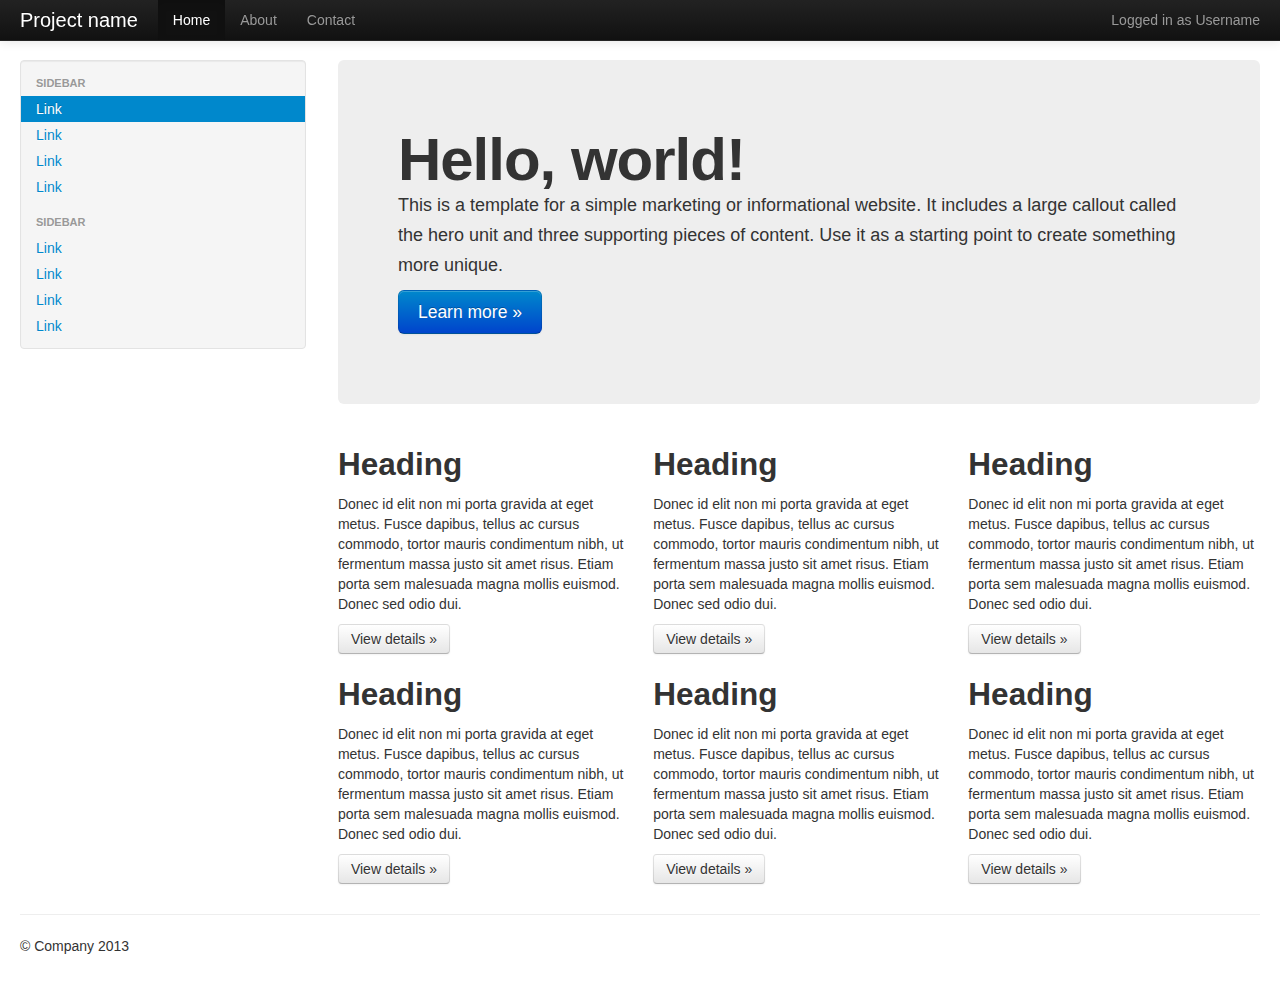
<file: index-bootstrap.html>
<!doctype html>
<html xmlns="http://www.w3.org/1999/xhtml" lang="de-DE">
<head>
	<meta charset="UTF-8">
	<!-- Angabe für alte Browser (IE 6 - 8) -->
	<meta http-equiv="content-type" content="text/html; charset=utf-8" />
	
	<title>Userinterfaces</title>
	
	<!-- Viewport Steuerung für mobile Geräte -->
	<meta name="viewport" content="width=device-width, initial-scale=1.0" />
	 
	<!-- HTML5 shim, for IE6-8 support of HTML5 elements -->
    <!--[if lt IE 9]>
      <script src="lib/bootstrap/js/html5shiv.js"></script>
    <![endif]-->
	
	<link rel="stylesheet" href="lib/bootstrap/css/bootstrap.css" />
	<link rel="stylesheet" href="lib/bootstrap/css/bootstrap-bridge.css" />
	<link rel="stylesheet" href="lib/bootstrap/css/bootstrap-responsive.css" />
	
    <!-- Fav and touch icons -->
    <link rel="apple-touch-icon-precomposed" sizes="144x144" 
    	  href="lib/bootstrap/ico/apple-touch-icon-144-precomposed.png" />
    <link rel="apple-touch-icon-precomposed" sizes="114x114" 
    	  href="lib/bootstrap/ico/apple-touch-icon-114-precomposed.png" />
    <link rel="apple-touch-icon-precomposed" sizes="72x72" 
      	  href="lib/bootstrap/ico/apple-touch-icon-72-precomposed.png" />
    <link rel="apple-touch-icon-precomposed"
    	  href="lib/bootstrap/ico/apple-touch-icon-57-precomposed.png" />
    <link rel="shortcut icon" href="lib/bootstrap/ico/favicon.png" />

</head>
<body>
<div class="navbar navbar-inverse navbar-fixed-top">
  <div class="navbar-inner">
    <div class="container-fluid">
      <button type="button" class="btn btn-navbar" data-toggle="collapse" data-target=".nav-collapse">
        <span class="icon-bar"></span>
        <span class="icon-bar"></span>
        <span class="icon-bar"></span>
      </button>
      <a class="brand" href="#">Project name</a>
      <div class="nav-collapse collapse">
        <p class="navbar-text pull-right">
          Logged in as <a href="#" class="navbar-link">Username</a>
        </p>
        <!-- Navigation Module -->
        <nav>
	        <ul class="nav">
	          <li class="active"><a href="#">Home</a></li>
	          <li><a href="#about">About</a></li>
	          <li><a href="#contact">Contact</a></li>
	        </ul>
        </nav>
        <!-- /Navigation Module -->
      </div><!--/.nav-collapse -->
    </div>
  </div>
</div>

<div class="container-fluid">
  <div class="row-fluid">
    <div class="span3">
      <!-- Navigation Module -->
      <nav class="well sidebar-nav">
        <ul class="nav nav-list">
          <li class="nav-header">Sidebar</li>
          <li class="active"><a href="#">Link</a></li>
          <li><a href="#">Link</a></li>
          <li><a href="#">Link</a></li>
          <li><a href="#">Link</a></li>
          <li class="nav-header">Sidebar</li>
          <li><a href="#">Link</a></li>
          <li><a href="#">Link</a></li>
          <li><a href="#">Link</a></li>
          <li><a href="#">Link</a></li>
        </ul>
      </nav><!--/.well -->
      <!-- /Navigation Module -->
    </div><!--/span-->
    <div class="span9">
      <div class="hero-unit">
        <h1>Hello, world!</h1>
        <p>This is a template for a simple marketing or informational website. It includes a large callout called the hero unit and three supporting pieces of content. Use it as a starting point to create something more unique.</p>
        <p><a href="#" class="btn btn-primary btn-large">Learn more &raquo;</a></p>
      </div>
      <div class="row-fluid">
        <div class="span4">
          <h2>Heading</h2>
          <p>Donec id elit non mi porta gravida at eget metus. Fusce dapibus, tellus ac cursus commodo, tortor mauris condimentum nibh, ut fermentum massa justo sit amet risus. Etiam porta sem malesuada magna mollis euismod. Donec sed odio dui. </p>
          <p><a class="btn" href="#">View details &raquo;</a></p>
        </div><!--/span-->
        <div class="span4">
          <h2>Heading</h2>
          <p>Donec id elit non mi porta gravida at eget metus. Fusce dapibus, tellus ac cursus commodo, tortor mauris condimentum nibh, ut fermentum massa justo sit amet risus. Etiam porta sem malesuada magna mollis euismod. Donec sed odio dui. </p>
          <p><a class="btn" href="#">View details &raquo;</a></p>
        </div><!--/span-->
        <div class="span4">
          <h2>Heading</h2>
          <p>Donec id elit non mi porta gravida at eget metus. Fusce dapibus, tellus ac cursus commodo, tortor mauris condimentum nibh, ut fermentum massa justo sit amet risus. Etiam porta sem malesuada magna mollis euismod. Donec sed odio dui. </p>
          <p><a class="btn" href="#">View details &raquo;</a></p>
        </div><!--/span-->
      </div><!--/row-->
      <div class="row-fluid">
        <div class="span4">
          <h2>Heading</h2>
          <p>Donec id elit non mi porta gravida at eget metus. Fusce dapibus, tellus ac cursus commodo, tortor mauris condimentum nibh, ut fermentum massa justo sit amet risus. Etiam porta sem malesuada magna mollis euismod. Donec sed odio dui. </p>
          <p><a class="btn" href="#">View details &raquo;</a></p>
        </div><!--/span-->
        <div class="span4">
          <h2>Heading</h2>
          <p>Donec id elit non mi porta gravida at eget metus. Fusce dapibus, tellus ac cursus commodo, tortor mauris condimentum nibh, ut fermentum massa justo sit amet risus. Etiam porta sem malesuada magna mollis euismod. Donec sed odio dui. </p>
          <p><a class="btn" href="#">View details &raquo;</a></p>
        </div><!--/span-->
        <div class="span4">
          <h2>Heading</h2>
          <p>Donec id elit non mi porta gravida at eget metus. Fusce dapibus, tellus ac cursus commodo, tortor mauris condimentum nibh, ut fermentum massa justo sit amet risus. Etiam porta sem malesuada magna mollis euismod. Donec sed odio dui. </p>
          <p><a class="btn" href="#">View details &raquo;</a></p>
        </div><!--/span-->
      </div><!--/row-->
    </div><!--/span-->
  </div><!--/row-->

 <hr>

  <footer>
    <p>&copy; Company 2013</p>
  </footer>

</div>
<!--/.fluid-container-->

<!-- Javascript -->
<script src="lib/jquery/jquery-2.0.2.js"></script>
<script src="lib/bootstrap/js/bootstrap-transition.js"></script>
<script src="lib/bootstrap/js/bootstrap-alert.js"></script>
<script src="lib/bootstrap/js/bootstrap-modal.js"></script>
<script src="lib/bootstrap/js/bootstrap-dropdown.js"></script>
<script src="lib/bootstrap/js/bootstrap-scrollspy.js"></script>
<script src="lib/bootstrap/js/bootstrap-tab.js"></script>
<script src="lib/bootstrap/js/bootstrap-tooltip.js"></script>
<script src="lib/bootstrap/js/bootstrap-popover.js"></script>
<script src="lib/bootstrap/js/bootstrap-button.js"></script>
<script src="lib/bootstrap/js/bootstrap-collapse.js"></script>
<script src="lib/bootstrap/js/bootstrap-carousel.js"></script>
<script src="lib/bootstrap/js/bootstrap-typeahead.js"></script>
    
</body>
</html>
</file>
